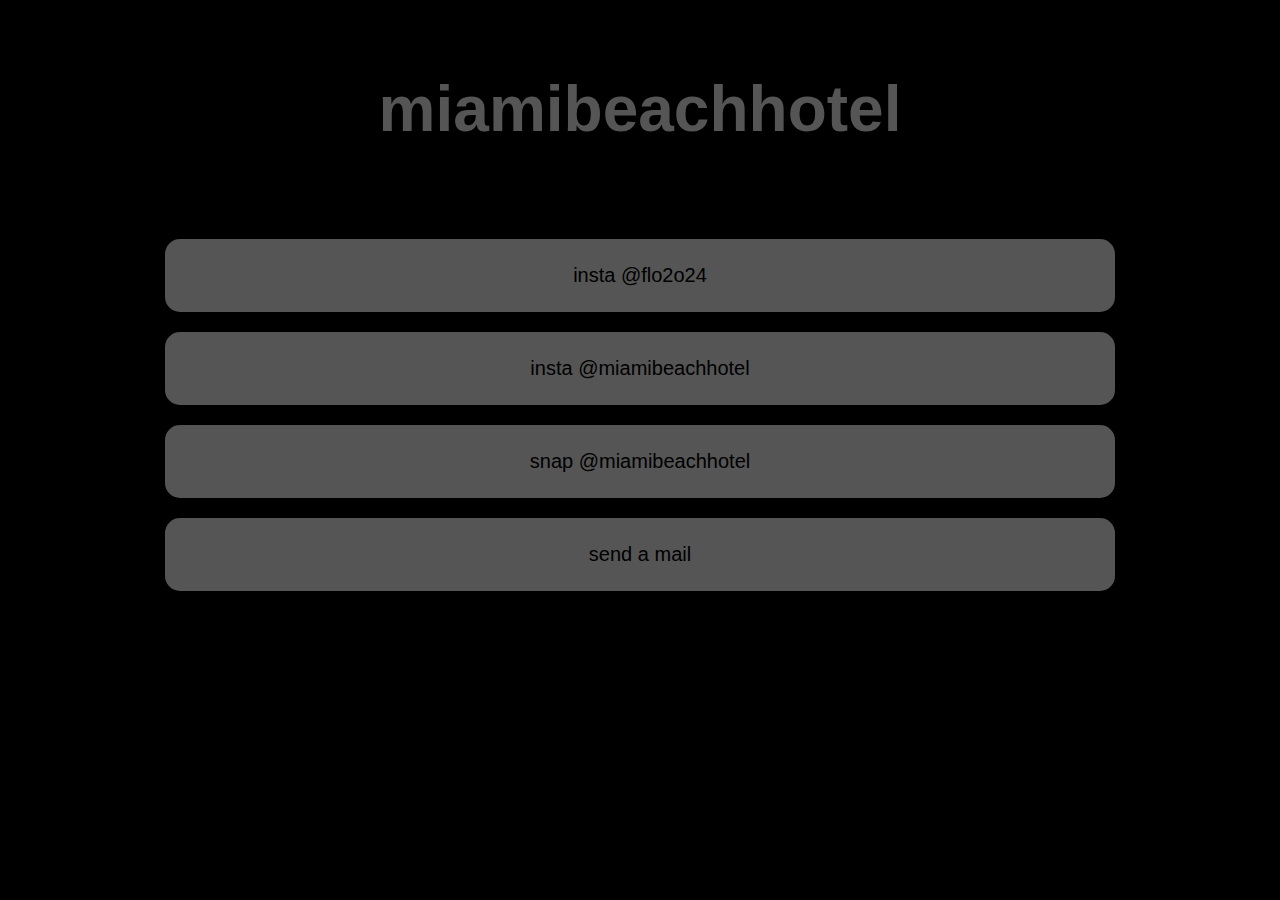
<file: index.html>
<!DOCTYPE html>
<html lang="en">
<head>
    <meta charset="UTF-8">
    <meta name="viewport" content="width=device-width, initial-scale=1.0, viewport-fit=cover">
    <title>contact | miamibeachhotel</title>
    <link rel="icon" type="image/png" href="https://theblackoutszn.miamibeachhotel.li/icon.png">
    <link rel="stylesheet" type="text/css" href="styles.css">
</head>
<body>
    <header>
        <div class="normal-tmp-headers">
            <h1><a href="https://miamibeachhotel.li/">miamibeachhotel</a></h1>
        </div>

      
</header>
    <main>
        <div class="button-container">
            <a href="https://www.instagram.com/flo2o24" class="button">insta @flo2o24</a>
            <a href="https://www.instagram.com/miamibeachhotel" class="button">insta @miamibeachhotel</a>
            <a href="https://t.snapchat.com/9htoBp9k" class="button">snap @miamibeachhotel</a>
            <a href="mailto:flo@miamibeachhotel.li" class="button">send a mail</a>
        </div>
    </main>
</body>
</html>
</file>
<file: styles.css>
/* Common styles */
body {
    font-family: Arial, sans-serif;
    background-color: #000; 
    color: #f0f0f0; 
    margin: 100; 
    padding: 0; 
    padding-top: constant(safe-area-inset-top); /* Handle top safe area */
    padding-bottom: constant(safe-area-inset-bottom); /* Handle bottom safe area */
    padding-left: constant(safe-area-inset-left); /* Handle left safe area */
    padding-right: constant(safe-area-inset-right); /* Handle right safe area */
}

header {
    background-color: #000; 
    color: #fff;
    height: 201px; 
    display: flex;
    align-items: center;
    justify-content: center;
}

.normal-tmp-headers nav {
    margin-top: 10px;
    text-align: center;

}

.normal-tmp-headers h1 a  {
    font-family: 'Trebuchet MS', 'Lucida Sans Unicode', 'Lucida Grande', 'Lucida Sans', Arial, sans-serif;
    font-size: 2em;
    margin-top: 70px;
    margin-bottom: 10px;
    text-decoration: none;
    color: #555;
    border: none;
    border-top: 300px;
    
}

.normal-tmp-headers h2 {
    font-family: 'Trebuchet MS', 'Lucida Sans Unicode', 'Lucida Grande', 'Lucida Sans', Arial, sans-serif;
    font-size: 1.5em;
    color:inherit;
    margin-top: 20px;
    margin-left: 15px;
    margin-right: 15px;
}

.button-container a {
    text-decoration: none;
    color: #000;
    border: none;
    border-top: 300px;
    
}

.normal-tmp-headers a:hover {
    border: 5px #555 solid;
}

img {
    max-height: 270px; 
}

main {
    padding: 20px;
}

.button-container {
    display: flex;
    flex-direction: column;
    align-items: center;
}

.button {
    display: block;
    width: 80%; 
    max-width: 900px; 
    padding: 25px; /* Decreased padding for smaller buttons */
    margin: 10px;
    text-align: center;
    background-color: #555; 
    color: #000;
    text-decoration: none;
    border: none;
    border-radius: 15px; 
    transition: background-color 0.3s;
    font-size: 20px; /* Decreased font size for smaller buttons */
}

.button:hover {
    background-color: #333; 
}

@media screen and (max-width: 768px) {
    header {
        height: 135px; 
    }
    .normal-tmp-headers h1 {
        font-size: 1.7em;
        
    
    }
    .normal-tmp-headers h2 {
        font-family: 'Trebuchet MS', 'Lucida Sans Unicode', 'Lucida Grande', 'Lucida Sans', Arial, sans-serif;
        font-size: 1.5em;
    }

    .normal-tmp-headers a:hover {
        border: 2px #555 solid;
    }
    
}
</file>
